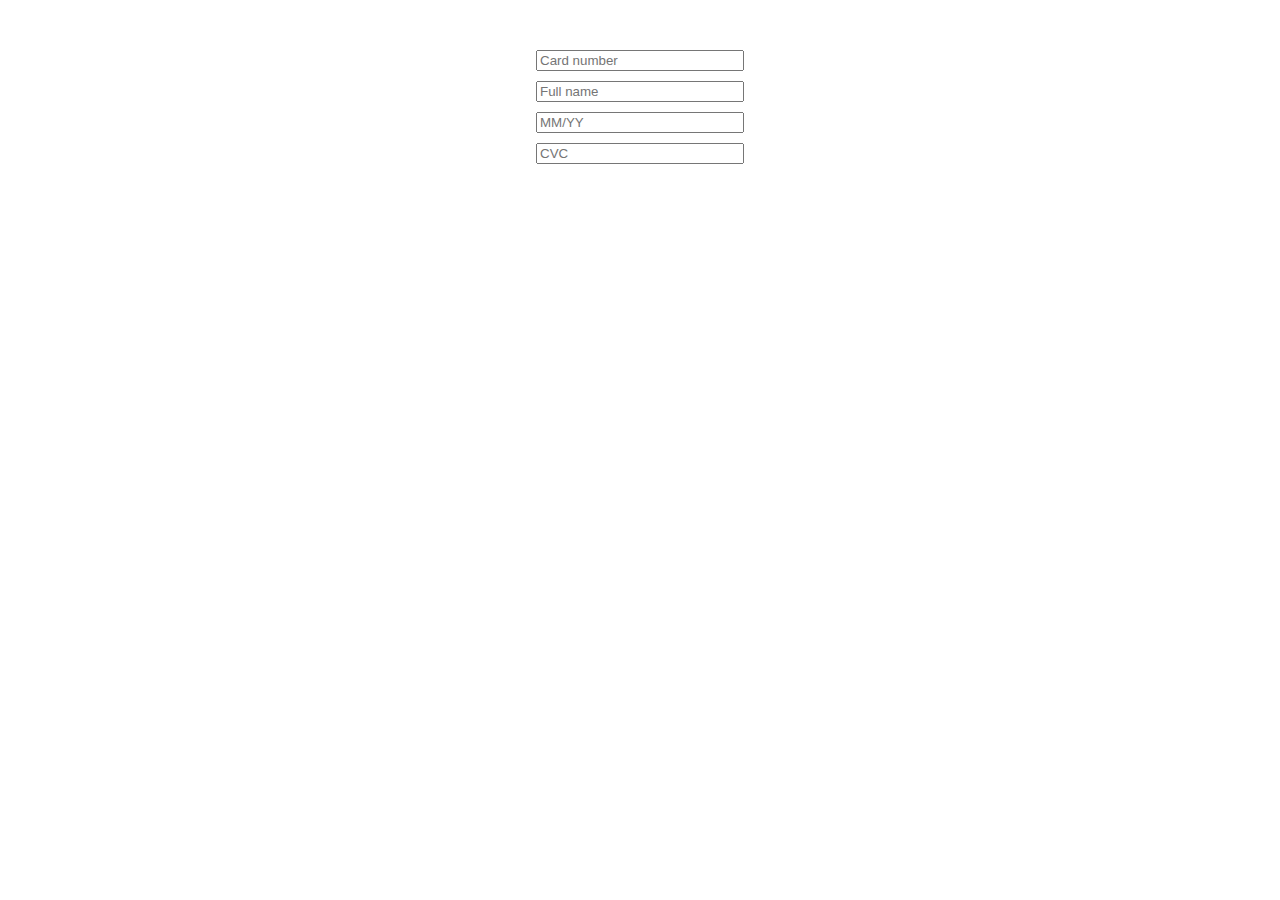
<file: vendor/card/example/index.html>
<!DOCTYPE html>
<html>

<head>
    <title>Card &ndash; the better way to collect credit cards</title>
    <meta name="viewport" content="initial-scale=1">
    <!-- CSS is included through the card.js script -->
</head>

<body>
    <style>
        .demo-container {
            width: 100%;
            max-width: 350px;
            margin: 50px auto;
        }

        form {
            margin: 30px;
        }

        input {
            width: 200px;
            margin: 10px auto;
            display: block;
        }
    </style>
    <div class="demo-container">
        <div class="card-wrapper"></div>

        <div class="form-container active">
            <form action="">
                <input placeholder="Card number" type="tel" name="number">
                <input placeholder="Full name" type="text" name="name">
                <input placeholder="MM/YY" type="tel" name="expiry">
                <input placeholder="CVC" type="number" name="cvc">
            </form>
        </div>
    </div>

    <script src="http://localhost:8080/card.js"></script>
    <script>
        var c = new Card({
            form: document.querySelector('form'),
            container: '.card-wrapper'
        });
    </script>
</body>

</html>
</file>
